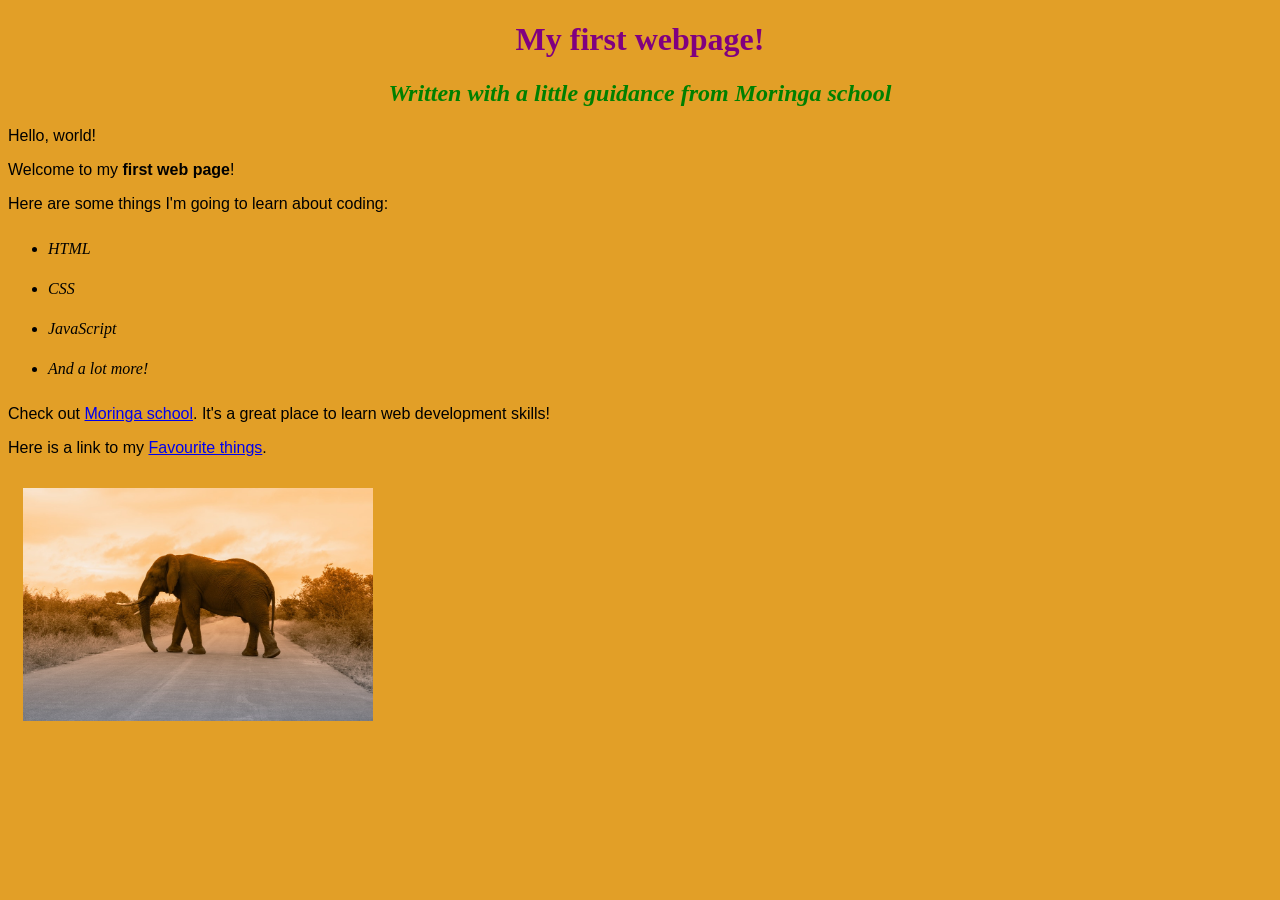
<file: index.html>
<!DOCTYPE html>
<html>
  <head>
    <title>My first webpage!</title>
    <link href="css/styles.css" rel="stylesheet" type="text/css">
    <link href="css/images.css" rel="stylesheet" type="text/css">

  </head>
  <body>
    <h1>My first webpage!</h2>
    <h2>Written with a little guidance from <em>Moringa school</em></h2>

    <p>Hello, world!</p>
    <p>Welcome to my <strong>first web page</strong>!</p>

    <p>Here are some things I'm going to learn about coding:</p>
      <ul>
        <li>HTML</li>
        <li>CSS</li>
        <li>JavaScript</li>
        <li>And a lot more!</li>
      </ul>
    <p>
      Check out <a href="http://moringaschool.com/">Moringa school</a>. It's a great place to learn web development skills!
    </p>
    <p>
      Here is a link to my <a href="my-favorite-things.html">Favourite things</a>.
    </p>
    <img src="images/elephant.jpeg" alt="A photo of an elephant" />
  </body>
</html>
</file>
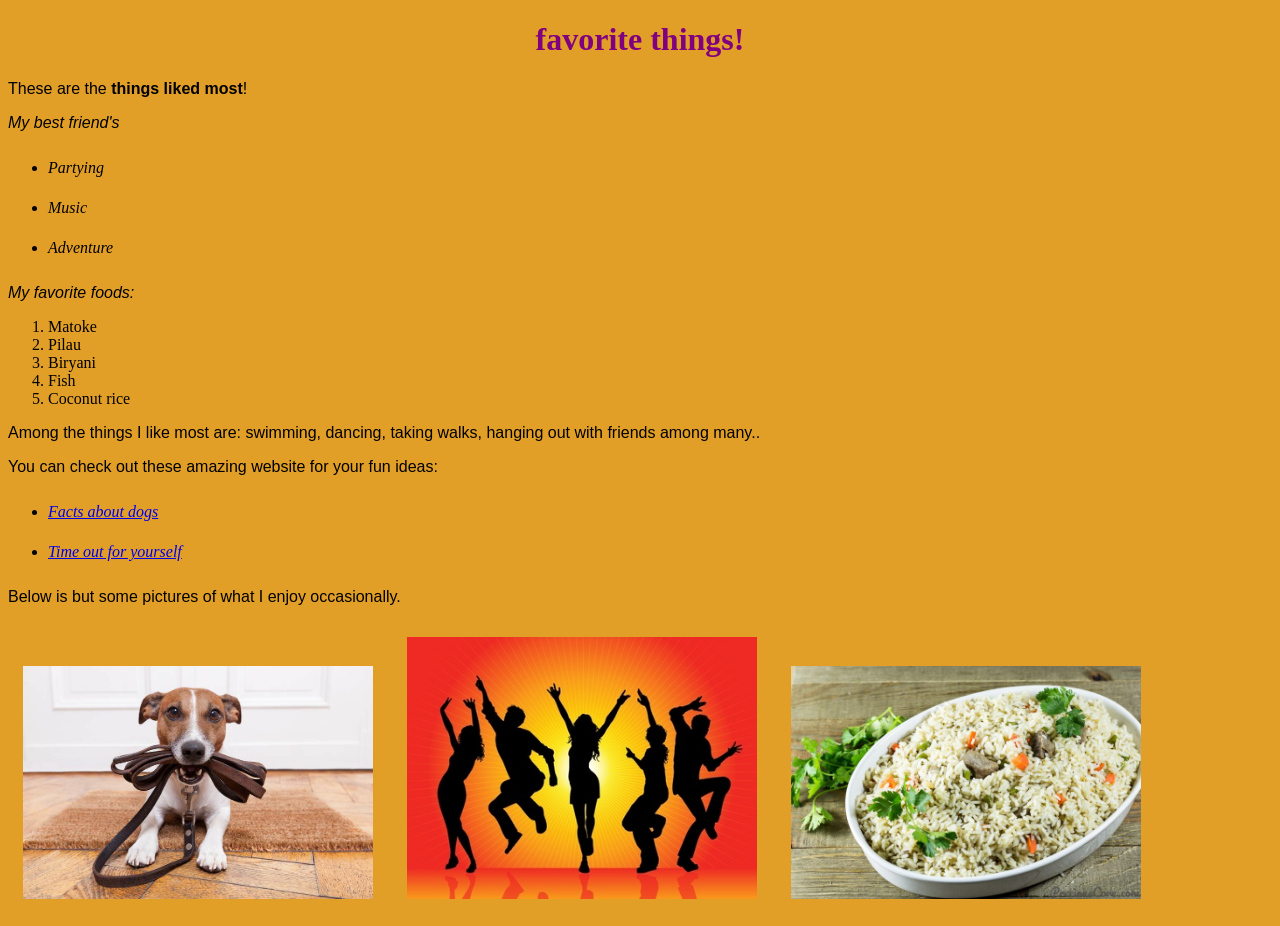
<file: my-favorite-things.html>
<!DOCTYPE html>
<html>
  <head>
    <title>My favorite things!</title>
    <link href="css/styles.css" rel="stylesheet" type="text/css">
    <link href="css/images.css" rel="stylesheet" type="text/css">

  </head>
  <body>
    <h1>favorite things!</h1>
    <p>These are the <strong>things liked most</strong>!</p>
    <p><em>My best friend's</em></p>
      <ul>
        <li>Partying</li>
        <li>Music</li>
        <li>Adventure</li>
      </ul>

    <p><em>My favorite foods:</em></p>
      <ol>
        <li>Matoke</li>
        <li>Pilau</li>
        <li>Biryani</li>
        <li>Fish</li>
        <li>Coconut rice</li>
      </ol>

    <p>Among the things I like most are: swimming, dancing, taking walks, hanging out with friends among many..</p>
    <p>
      You can check out these amazing website for your fun ideas:
    </p>
      <ul>
        <li>
          <a href="https://www.thedrakecenter.com/services/dogs/blog/23-amazing-facts-about-dogs-you-probably-didnt-know">Facts about dogs</a>
        </li>
        <li>
          <a href="https://www.psychologytoday.com/us/blog/changepower/201704/how-do-work-breaks-help-your-brain-5-surprising-answers">Time out for yourself</a>
        </li>
      </ul>
    <p>
      Below is but some pictures of what I enjoy occasionally.
    </p>
    <img src="images/dog-walk.jpg" alt="Dog walking">
    <img src="images/Dancing.jpg" alt="Dance"/>
    <img src="images/Cameroonian-coconut-rice-.jpg" alt="Coconut-rice"/>
  </body>
</html>
</file>
<file: css/styles.css>
body{
  background-color: #e29f27;
}
h1{
  color: purple;
  text-align: center;
  font-family: fantasy;
}
h2{
  color: green;
  font-style: italic;
  text-align: center;
}
p{
  font-family: sans-serif;
  font-size: 4;
}
ul{
  line-height: 40px;
  font-style: oblique;
}
</file>
<file: css/images.css>
img{
  padding: 15px;
  height: auto;
  width: 350px;
}
</file>
